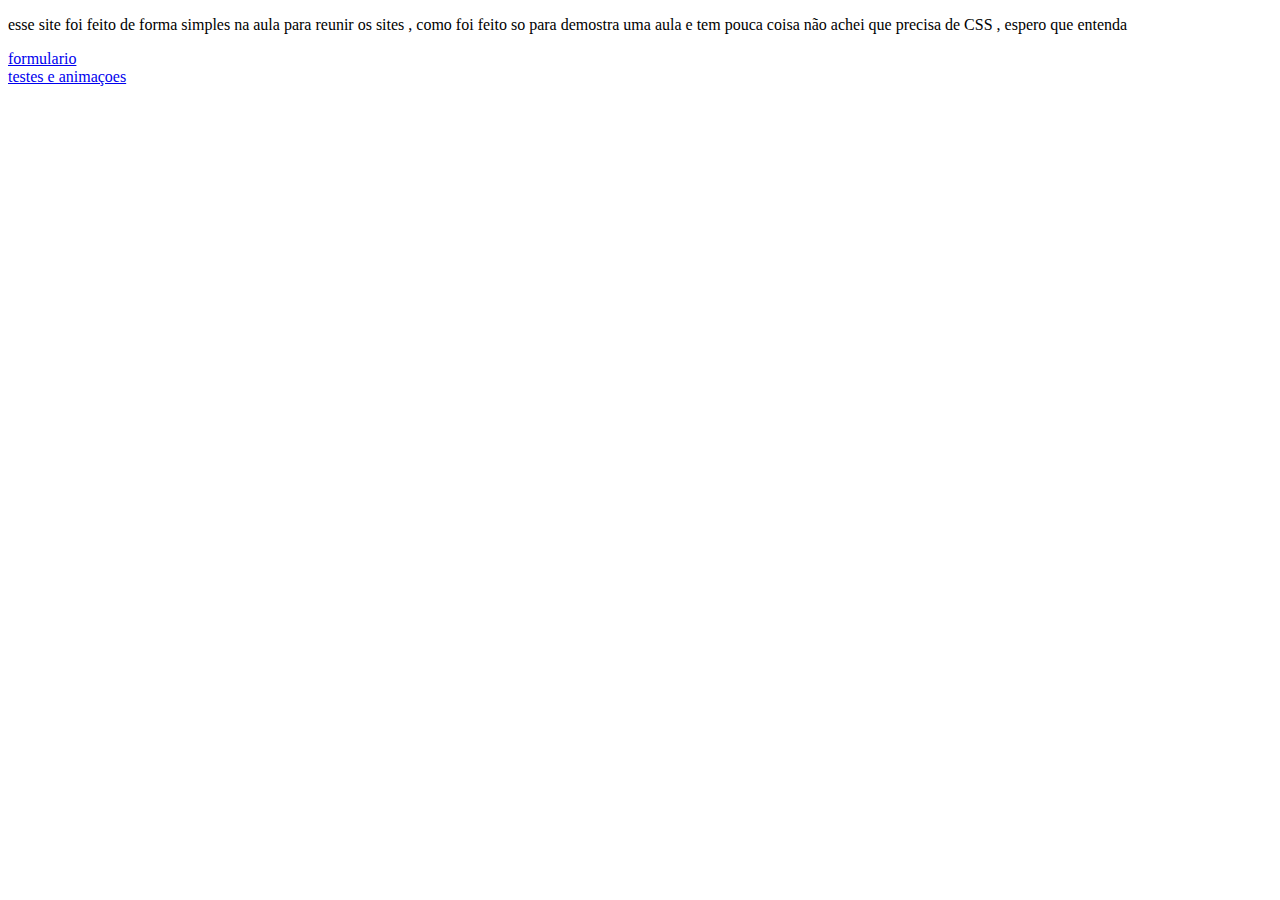
<file: index.html>
<!DOCTYPE html>
<html lang="pt-br">
<head>
    <meta charset="UTF-8">
    <meta name="viewport" content="width=device-width, initial-scale=1.0">
    <title>Document</title>
</head>
<body>
    <p>esse site foi feito de forma simples na aula para reunir os sites  , como foi feito so para demostra uma aula e tem pouca coisa não achei que precisa de CSS , espero que entenda </p>

<a href="siteaula.html">formulario</a>
<br>
<a href="siteaula2.html">testes e animaçoes</a>
</body>
</html>
</file>
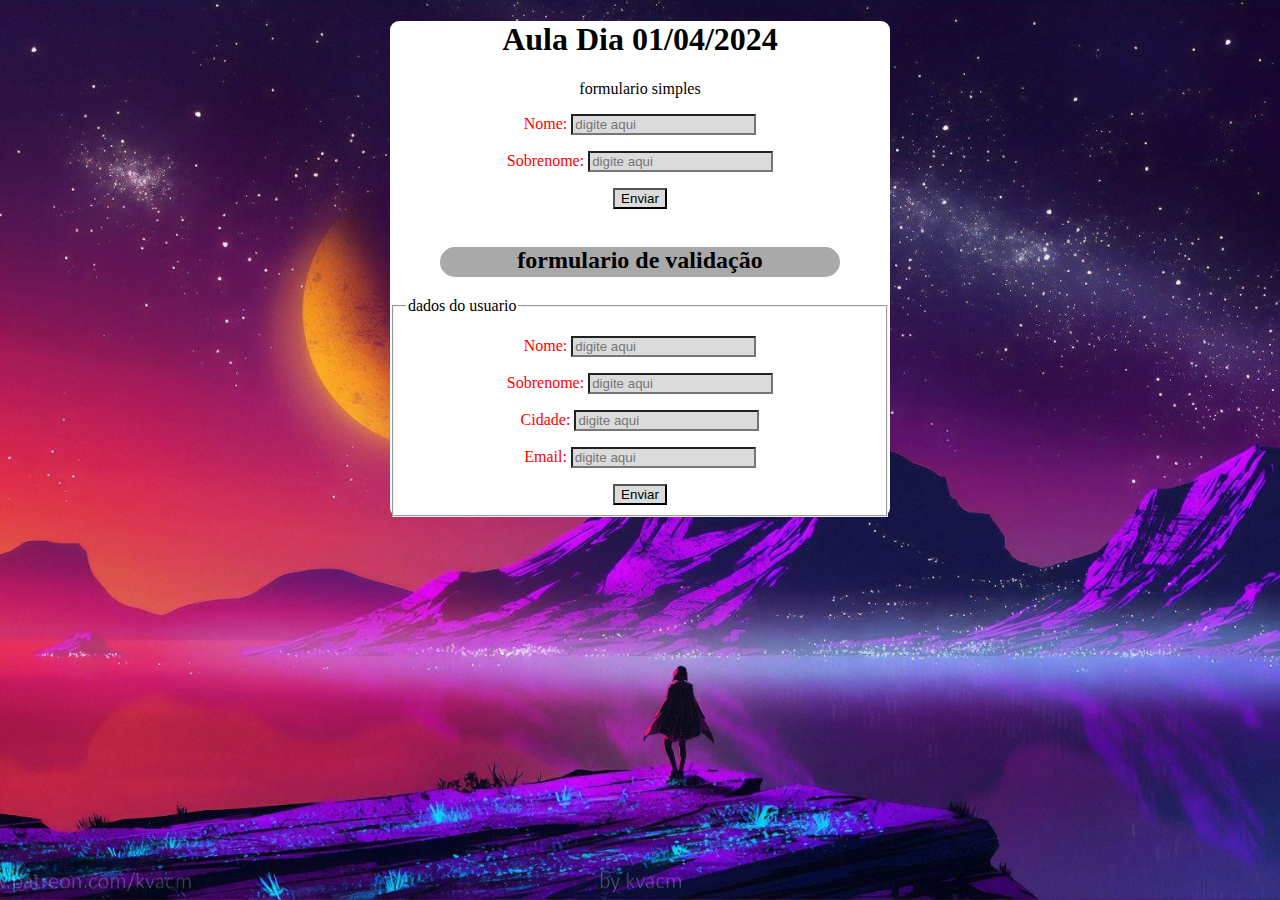
<file: siteaula.html>
<!DOCTYPE html>
<html lang="pt-br">
<head>
    <meta charset="UTF-8">
    <meta name="viewport" content="width=device-width, initial-scale=1.0">
    <link rel="stylesheet" href="siteaula.css">
    <title>site aula</title>
</head>
<body>
    <main>
    <center>
    <h1>Aula Dia 01/04/2024</h1>
    <p>formulario simples</p>
    <!--formulario-->
    <form id="fs">
        <p>Nome: <input type="text" name="nome" id="nome" placeholder="digite aqui"></p>
        <p>Sobrenome: <input type="text" name="nome" id="sn" placeholder="digite aqui"></p>
        <input type="submit" value="Enviar">
    </form>
    <br>
    <!--formulario de validação-->
    <h2>formulario de validação</h2>
    <fieldset>
        <legend>dados do usuario</legend>
         <form action="index.html" id="fv">

            <p><label for="idnome" nome></label></p>
            <p>Nome: <input type="text"name="nome" id="idnome" placeholder="digite aqui" minlength="2" maxlength="50" required name="nome" ></p>
            <p><label for="idsn"></label></p>
            <p>Sobrenome: <input type="text" name="nome" id="sn" placeholder="digite aqui"  ninlength="2"
            maxlength="200" required name="nome"></p>

            <p><label for="idcidade"></label></p>
            <p>Cidade: <input type="text" name="nome" id="cidade" placeholder="digite aqui"  ninlength="2"
            maxlength="200" required name="nome"></p>

            <p><label for="idemail"></label></p>
            <p>Email: <input type="text" name="nome" id="email" placeholder="digite aqui" ninlength="2"
            maxlength="200"required name="nome"></p>

            <input type="submit" value="Enviar">
         </form>
    </fieldset>
    </center>
    </main>
        
</body>
</html>
</file>
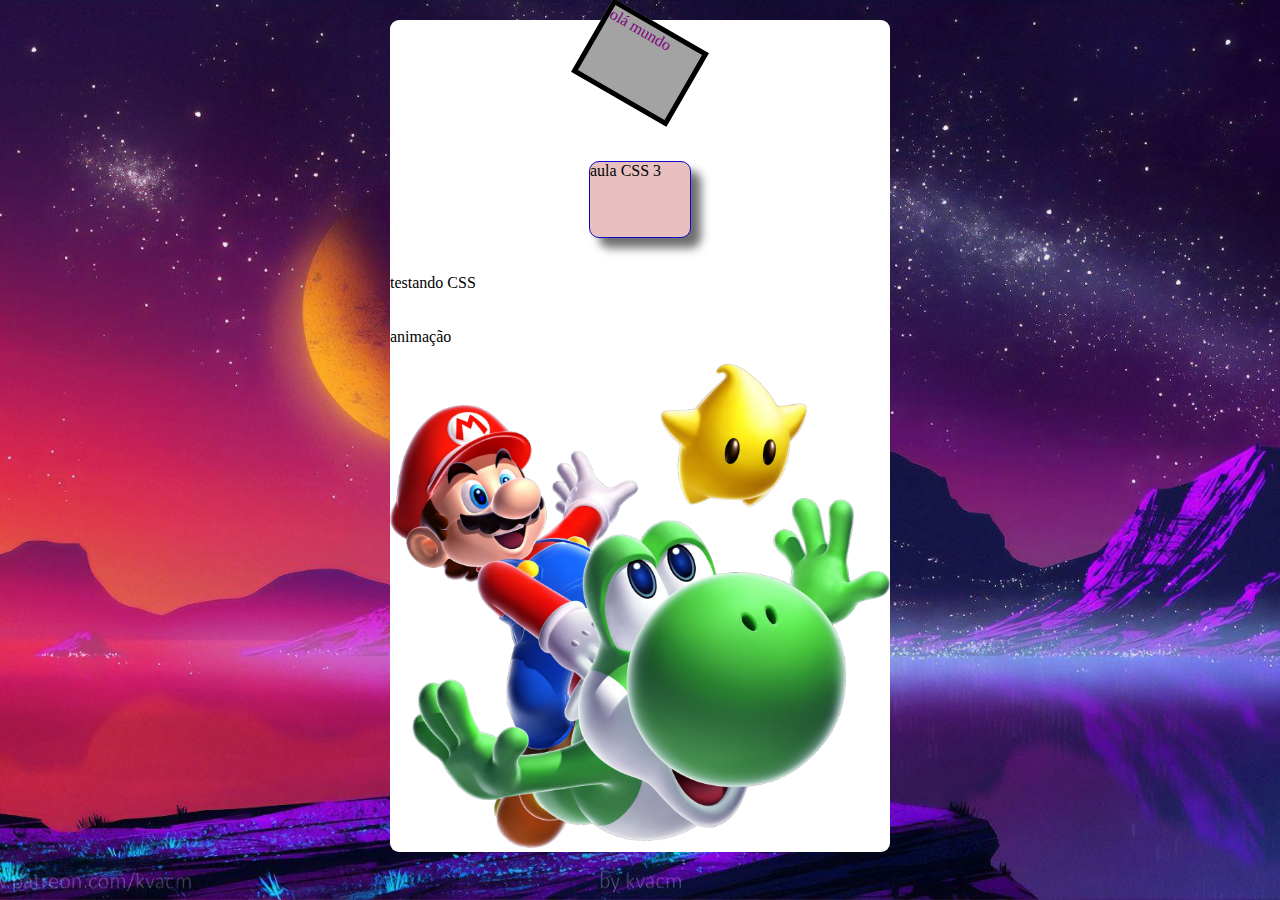
<file: siteaula2.html>
<!DOCTYPE html>
<html lang="pt-br">
<head>
    <meta charset="UTF-8">
    <meta name="viewport" content="width=
    , initial-scale=1.0">
    <link rel="stylesheet" href="siteaula.css">
    <title>site 2 Aula</title>
</head>
<body>
    <main>
        <div id="d1">olá mundo</div>
        <br><br>
        <div id="d2">aula CSS 3</div>
        <br><br>
        <div id="d3">testando CSS</div>
        <br><br>
        <div id="d4">animação</div>
        <br>
        <img src="yoshi.png" alt="" width="500" onclick="som()">
        <audio id= "som-mario" src="maro-jump-sound-effect_1.mp3"></audio>
    </main>
    <script>
        function som(){
            som = document.getElementById("som-mario")
            som.play()
        }
    </script>
</body>
</html>
</file>
<file: siteaula.css>
body{
    background-image: url(foto/fundo4.jpg);
    /*background-image: linear-gradient(to left , #4E0FA6,#0597F2,#04B2D9,#05F2C7,#B6F2BF)}*/
    background-size: cover;
    background-position: center;
    background-repeat: no-repeat;
    background-attachment: fixed;
}
h1{
    text-align: center; 
}
main{
    background-color: white;
    width: 500px;
    margin: auto;
    border-radius: 9px;
}
input{
    background-color: rgb(219, 219, 219);
}
#fs,#fv{
    color: red;
    line-height:20px;
}
h2{
    background-color: darkgray;
    border-radius: 15px;
    height: 30px;
    width: 400px;
}
#d1{
    width: 100px;
    height: 75px;

    background-color: rgb(163, 163, 163);
    color: purple;
    border: 5px solid rgb(0, 0, 0);

    margin-left: auto;
    margin-right: auto;
    margin-top: 20px;

    transform: rotate(30deg);/*rotação*/
    -ms-transform:rotate(15deg);
}
#d2{
    width: 100px;
    height: 75px;

    background-color: rgb(233, 192, 192);
    color: rgb(0, 0, 0);
    border: 5px solid rgb(18, 5, 200);

    margin-left: auto;
    margin-right: auto;
    margin-top: 20px;

   border-style: solid;
   border-width: thin;/*tamanho da borda*/
   box-shadow: 10px 10px 10px rgba(0, 0, 0, 0.573);
   border-radius: 10px;
}
</file>
